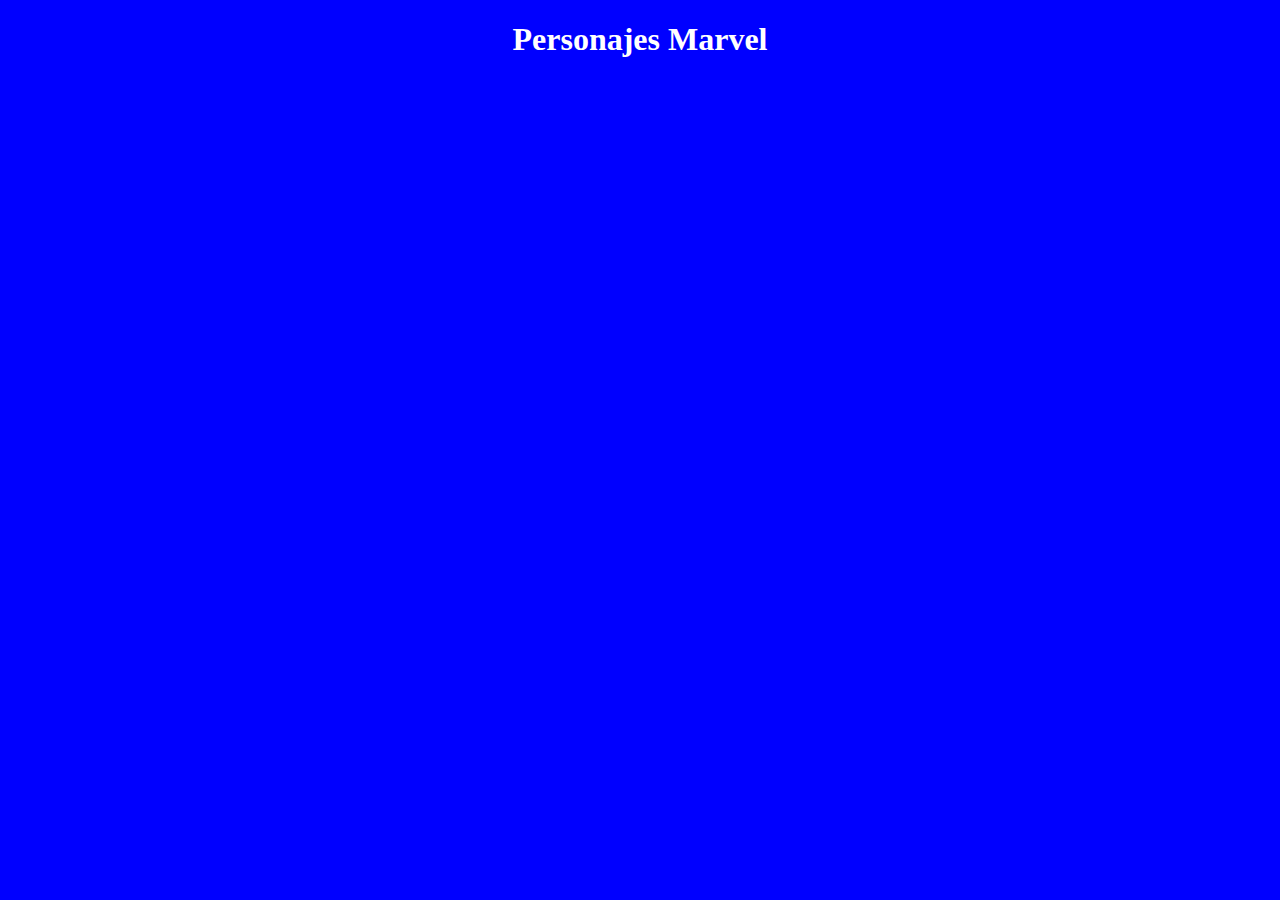
<file: index.html>
<!DOCTYPE html>
<html lang="en">
<head>
    <meta charset="UTF-8">
    <meta http-equiv="X-UA-Compatible" content="IE=edge">
    <meta name="viewport" content="width=device-width, initial-scale=1.0">
    <title>Personajes Marvel</title>
    <script src="javascript/apimarvel.js"></script>
    <link rel="stylesheet" href="./css/apimarvel.css"> 
</head>
<body onload="consumirAPI()">

    <h1 class="textoinicial">Personajes Marvel</h1>

    <div class="personajesMarvel" id = "marvel"></div>


</body>
</html>
</file>
<file: css/apimarvel.css>
body {
  background-color: blue;

}

img{
  border-radius: 8px;
  width: 50%;
  display: block;
  margin-left: auto;
  margin-right: auto;
  color: white;
}

.textoinicial{

  text-align: center;
  color:white
}

.personajesMarvel{

display: grid;
grid-template-columns: auto auto auto auto;
color: white;
}

.personajesMarvel > div {

  display: flex;
  flex-direction: column;
  margin-top: 15%;
  color: white;
}

.PaginaSecundaria > div {

  margin-bottom: 5%;
  color:white;

}

label{
  text-align: center;
  color: white;
}

a{
  text-align: center;
  color: white;
}
</file>
